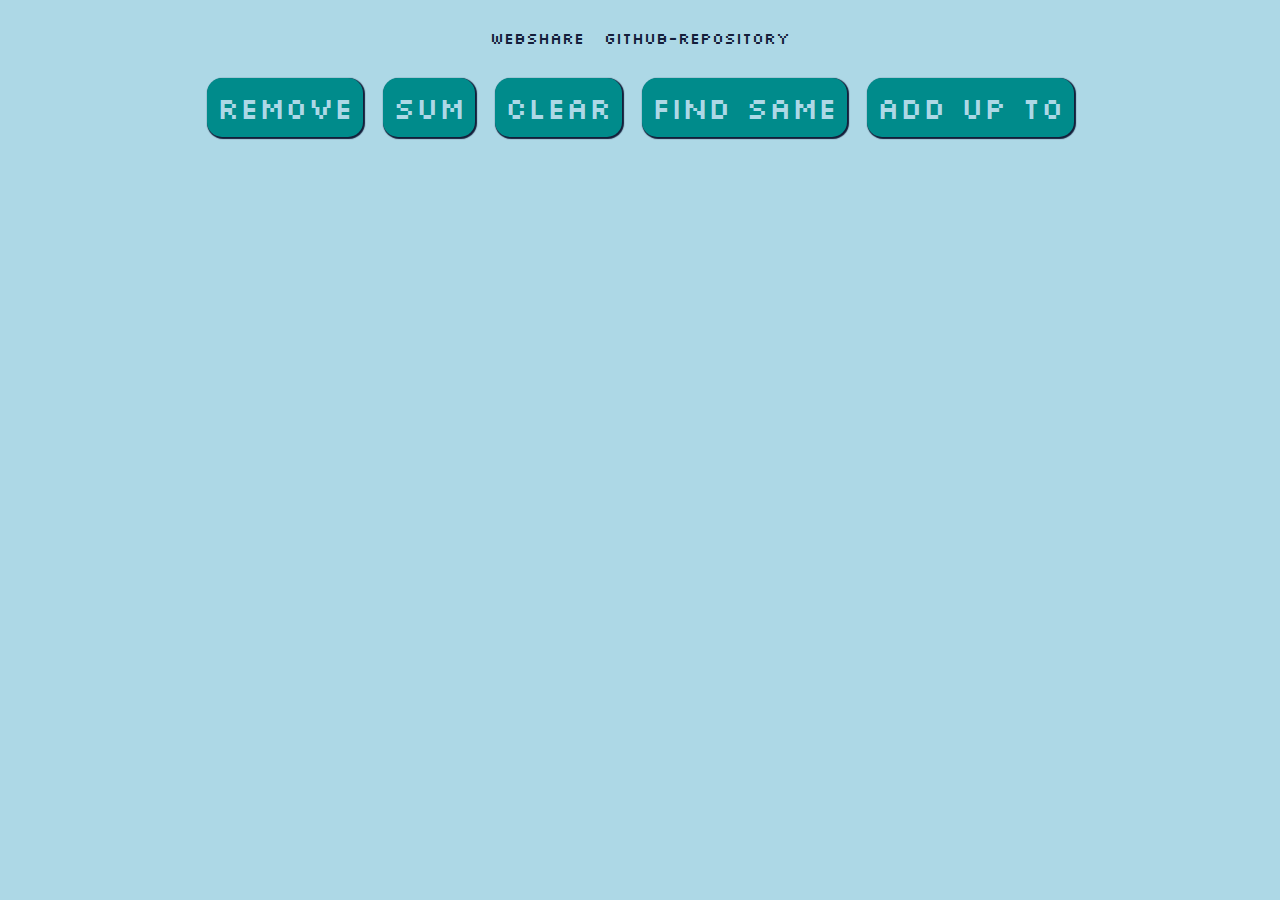
<file: index.html>
<!DOCTYPE html>
<html lang="en">

<head>
    <meta charset="UTF-8">
    <meta name="viewport" content="width=device-width, initial-scale=1.0">
    <title>Projekt</title>
    <link rel="stylesheet" href="common.css">
</head>

<body>
    <div class="links">
        <a href="http://webshare.mah.se/aq1878/">Webshare</a>
        <a href="https://github.com/tilde-ad/projekt-ddu2">Github-repository</a>
    </div>
    <div class="links">
        <a class="home-links" href="remove/remove.html">Remove</a>
        <a class="home-links" href="sum/sum.html">Sum</a>
        <a class="home-links" href="clear/clear.html">Clear</a>
        <a class="home-links" href="findSame/find-same.html">Find Same</a>
        <a class="home-links" href="addupto/add-up-to.html">Add Up To</a>
    </div>

</body>

</html>
</file>
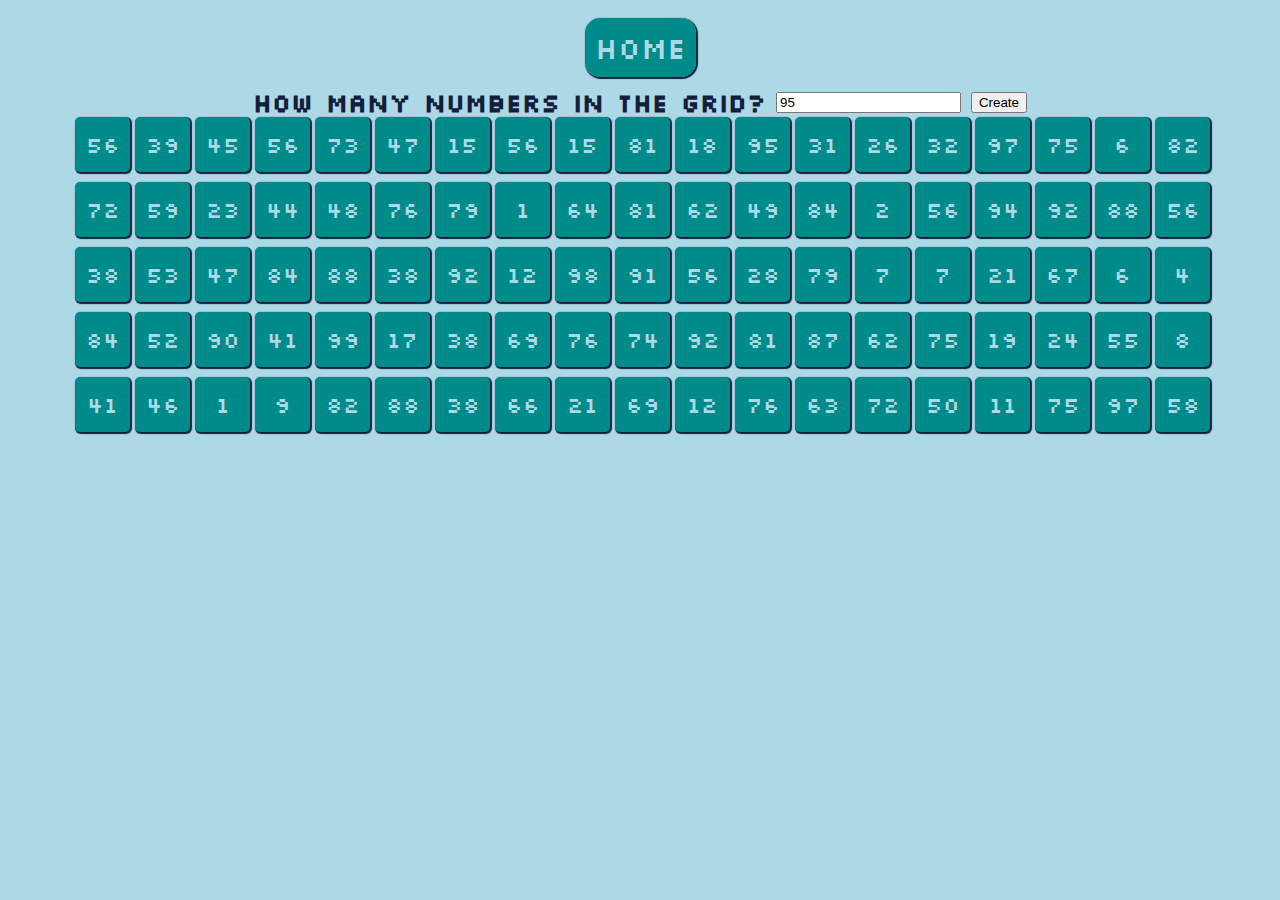
<file: add-up-to.html>
<!DOCTYPE html>
<html lang="en">

<head>
    <meta charset="UTF-8">
    <meta name="viewport" content="width=device-width, initial-scale=1.0">
    <title>Document</title>
    <link rel="stylesheet" href="common.css">
</head>

<body>
    <div class="home-button">

    </div>

    <script src="common.js"></script>
</body>

</html>
</file>
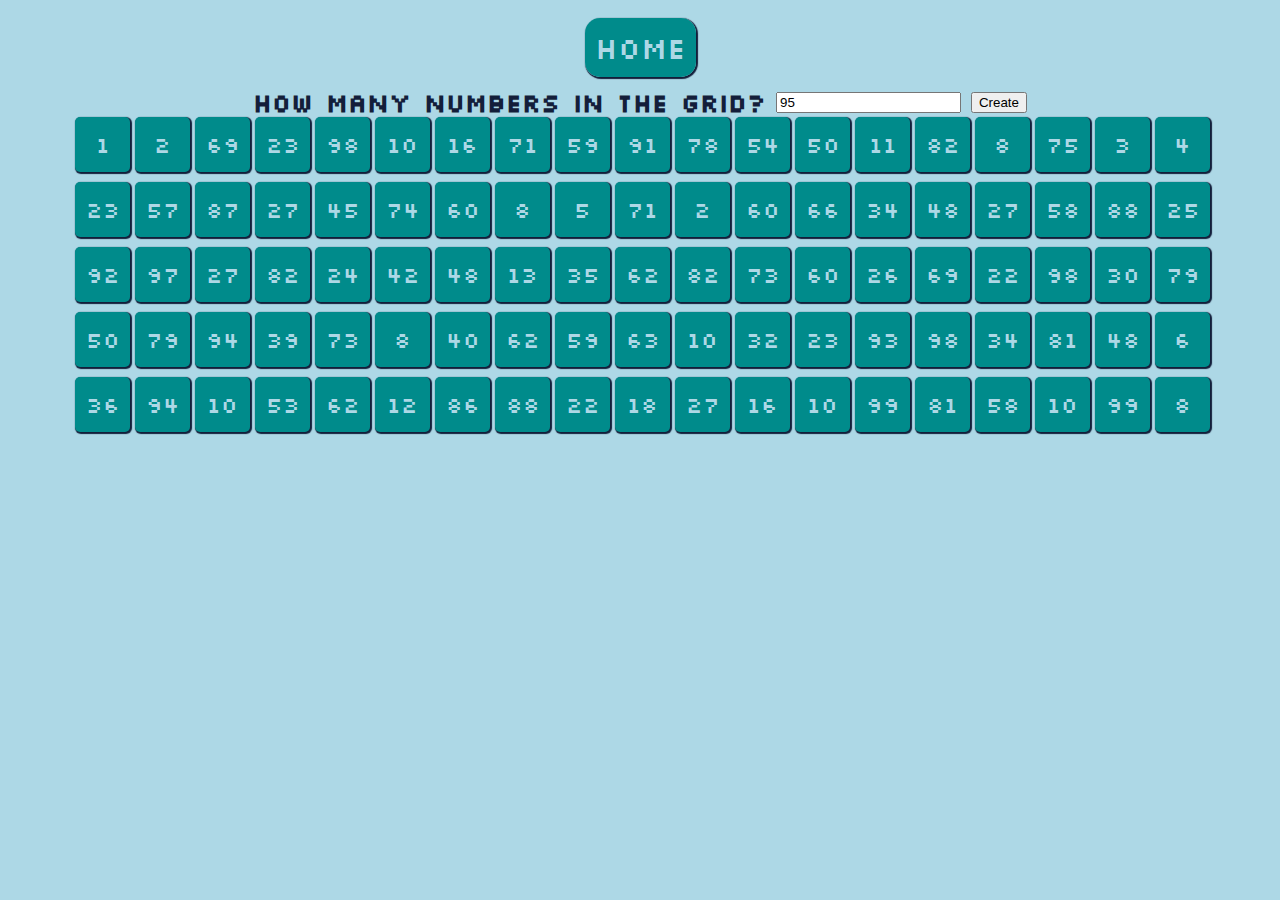
<file: remove.html>
<!DOCTYPE html>
<html lang="en">

<head>
    <meta charset="UTF-8">
    <meta name="viewport" content="width=device-width, initial-scale=1.0">
    <title>Document</title>
    <link rel="stylesheet" href="common.css">
</head>

<body>
    <div class="home-button">

    </div>
    <script src="common.js"></script>
</body>

</html>
</file>
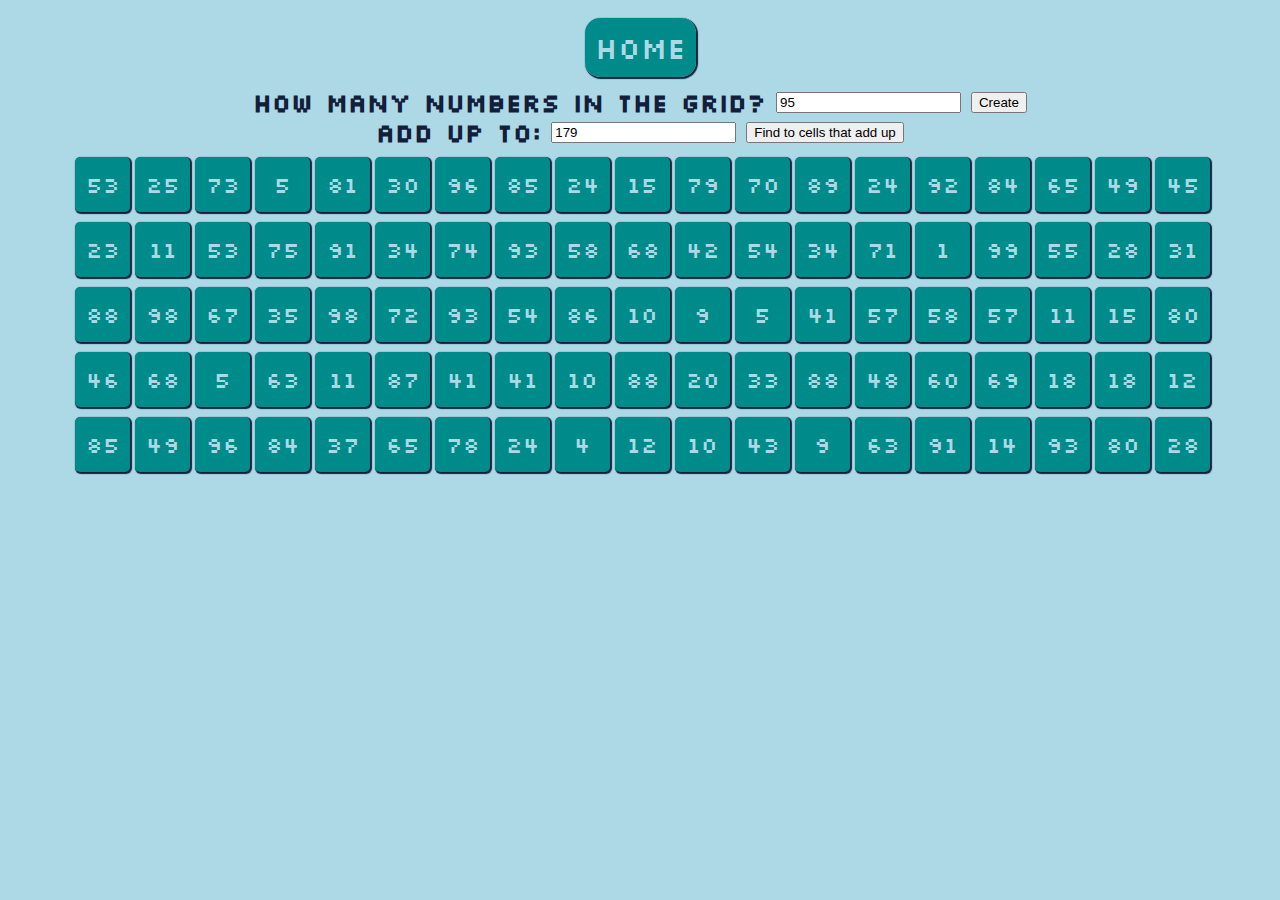
<file: addupto/add-up-to.html>
<!DOCTYPE html>
<html lang="en">

<head>
    <meta charset="UTF-8">
    <meta name="viewport" content="width=device-width, initial-scale=1.0">
    <title>Add up to</title>
    <link rel="stylesheet" href="../common.css">
</head>

<body>
    <div class="home-button">

    </div>

    <script src="../common.js"></script>
    <script src="add-up-to.js"></script>
</body>

</html>
</file>
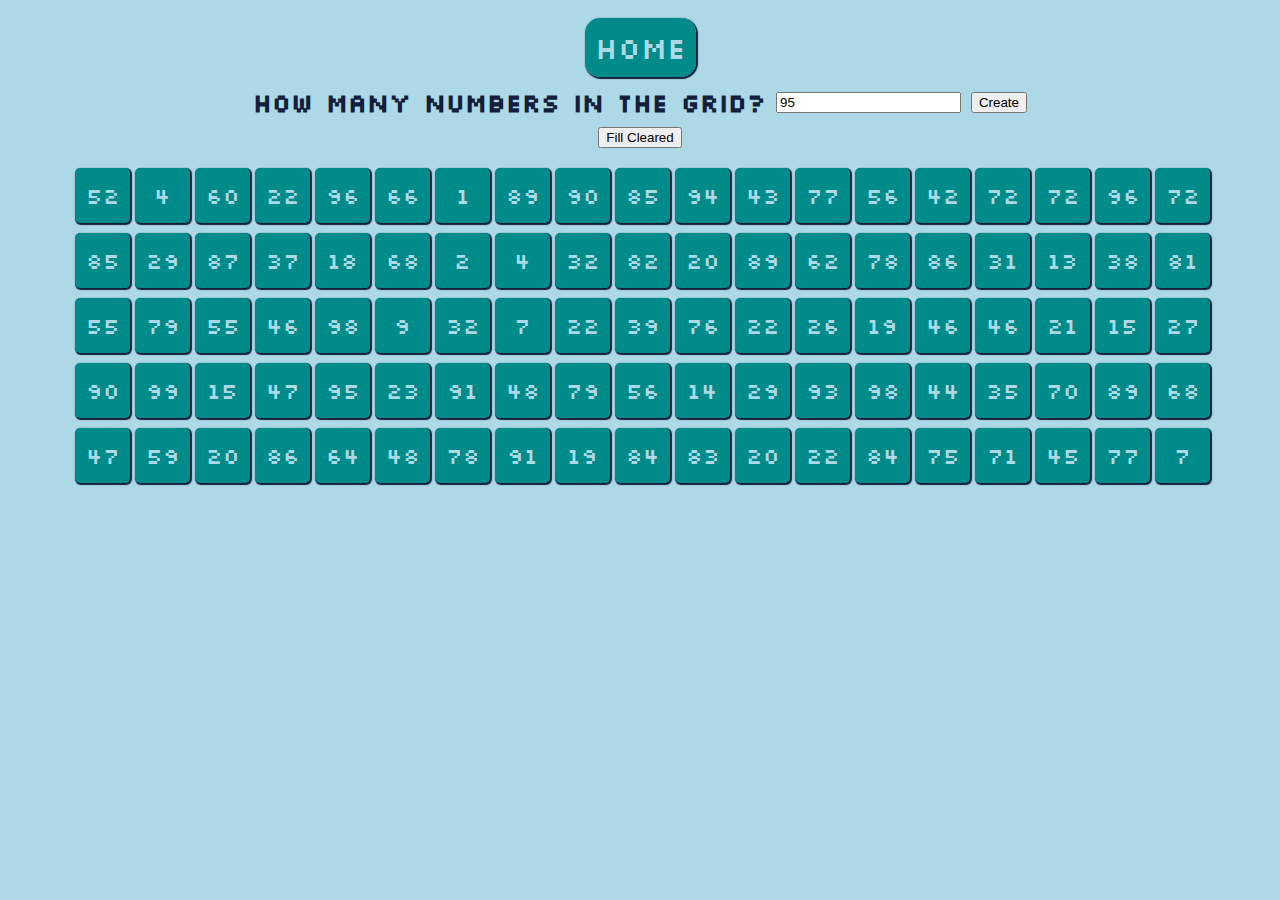
<file: clear/clear.html>
<!DOCTYPE html>
<html lang="en">

<head>
    <meta charset="UTF-8">
    <meta name="viewport" content="width=device-width, initial-scale=1.0">
    <title>clear</title>
    <link rel="stylesheet" href="../common.css">
</head>

<body>
    <div class="home-button">

    </div>

    <script src="../common.js"></script>
    <script src="clear.js"></script>
</body>

</html>
</file>
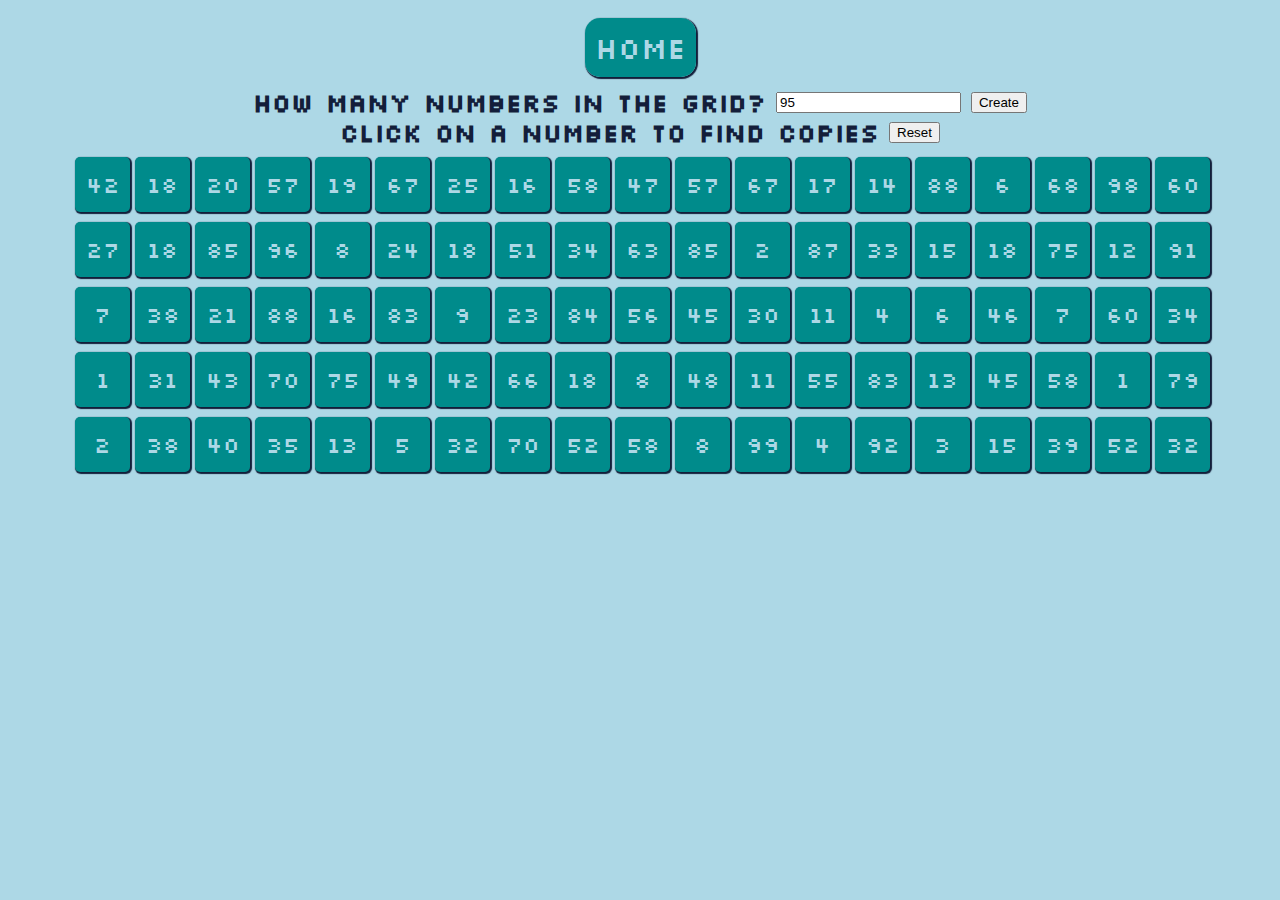
<file: findSame/find-same.html>
<!DOCTYPE html>
<html lang="en">

<head>
    <meta charset="UTF-8">
    <meta name="viewport" content="width=device-width, initial-scale=1.0">
    <title>Find Same</title>
    <link rel="stylesheet" href="../common.css">
</head>

<body>
    <div class="home-button">

    </div>

    <script src="../common.js"></script>
    <script src="find-same.js"></script>
</body>

</html>
</file>
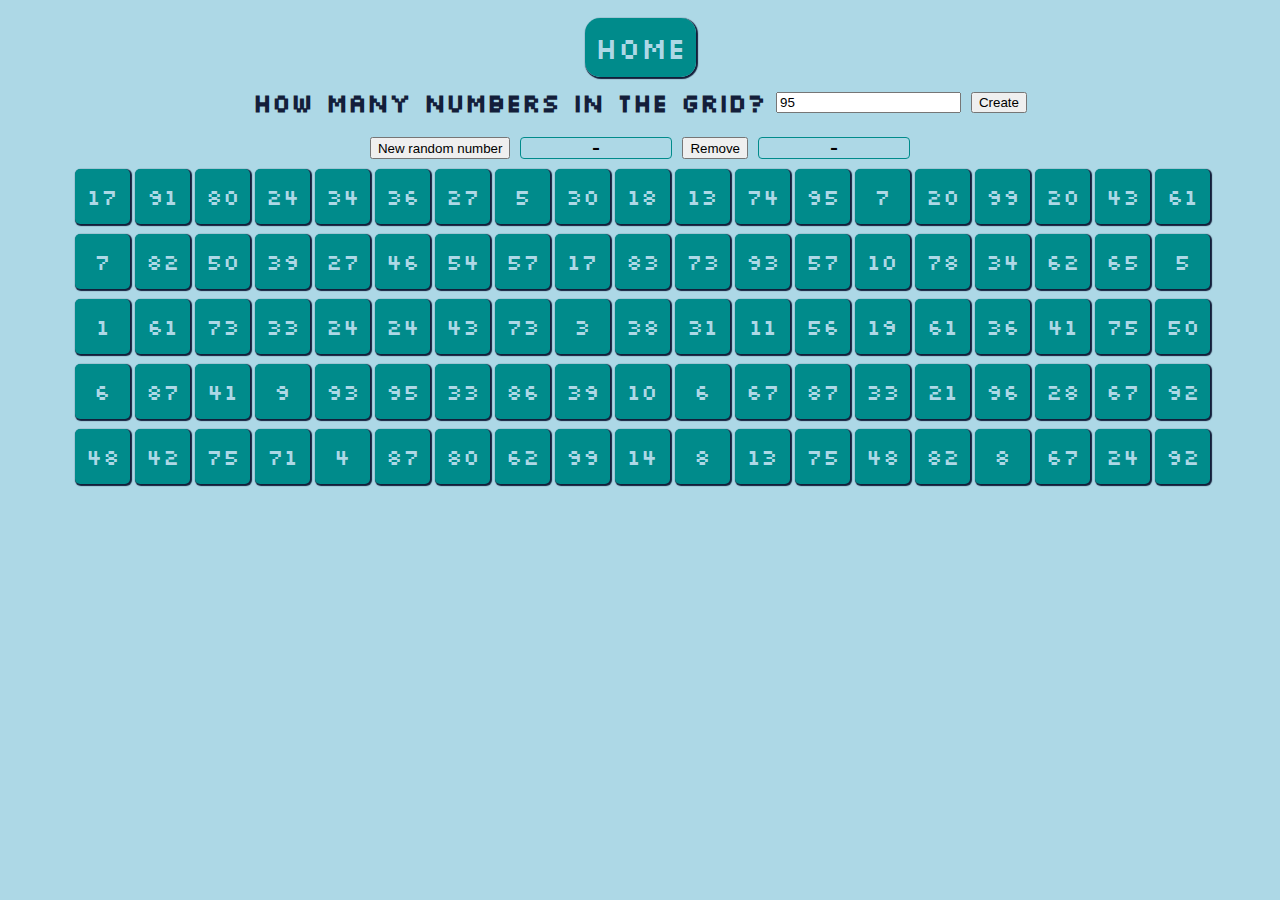
<file: remove/remove.html>
<!DOCTYPE html>
<html lang="en">

<head>
    <meta charset="UTF-8">
    <meta name="viewport" content="width=device-width, initial-scale=1.0">
    <title>Remove</title>
    <link rel="stylesheet" href="../common.css">
    <link rel="stylesheet" href="remove.css">
</head>

<body>
    <div class="home-button">

    </div>
    <script src="../common.js"></script>
    <script src="remove.js"></script>
</body>

</html>
</file>
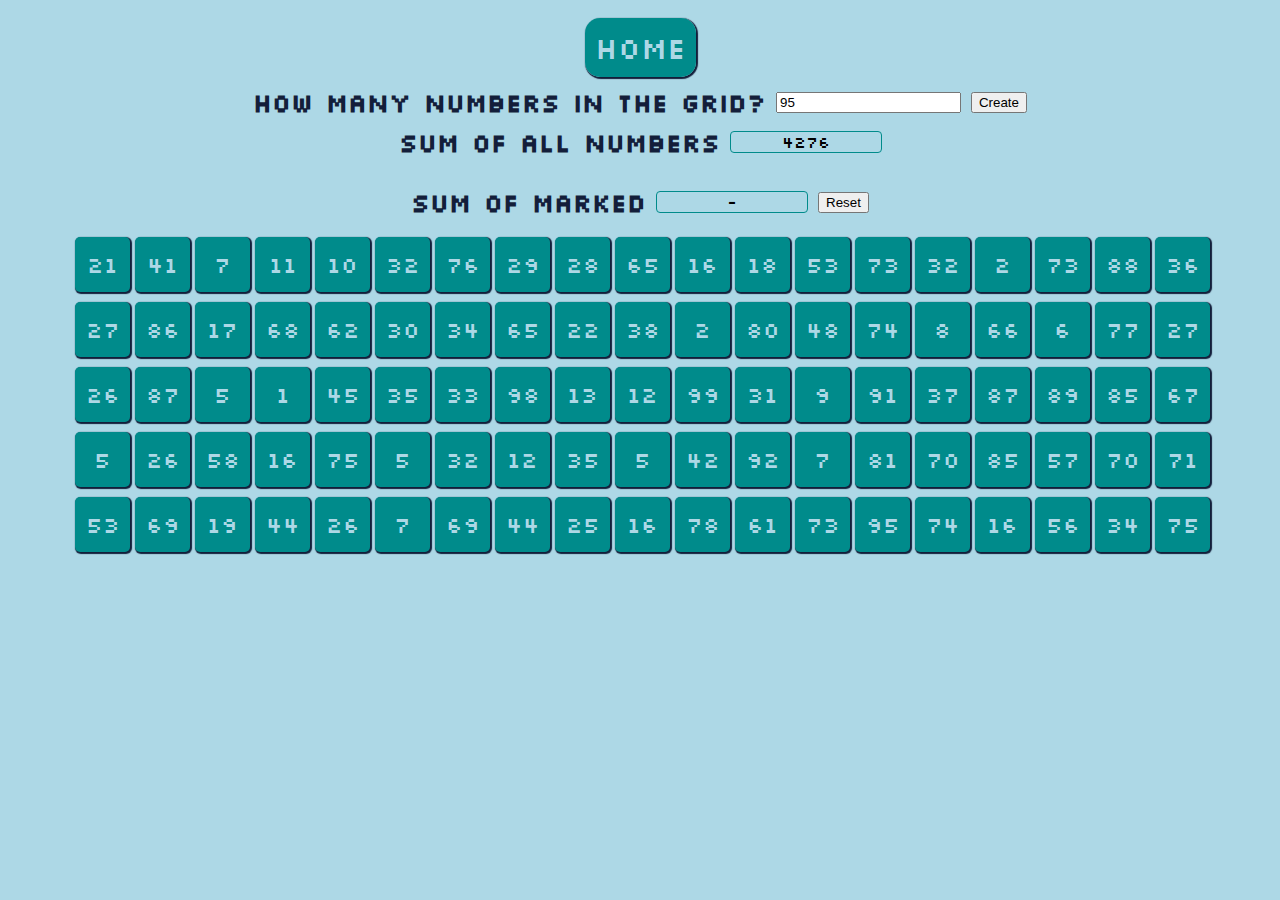
<file: sum/sum.html>
<!DOCTYPE html>
<html lang="en">

<head>
    <meta charset="UTF-8">
    <meta name="viewport" content="width=device-width, initial-scale=1.0">
    <title>Sum</title>
    <link rel="stylesheet" href="../common.css">
    <link rel="stylesheet" href="sum.css">
</head>

<body>
    <div class="home-button">

    </div>

    <script src="../common.js"></script>
    <script src="sum.js"></script>
</body>

</html>
</file>
<file: common.css>
@font-face {
    font-family: "silk";
    src: url(Silkscreen/Silkscreen-Regular.ttf);
}

body {
    font-family: "silk";
    background-color: lightblue;
    display: flex;
    flex-direction: column;
    align-items: center;
    gap: 10px;
}

.links {
    margin-top: 20px;
    display: flex;
    gap: 20px;
}

a {
    text-decoration: none;
    color: #131e3a;
}

a:hover {
    text-decoration: underline;
}

.home-links {
    font-size: 30px;
    color: lightblue;
    background-color: darkcyan;
    padding: 10px;
    border-radius: 15px;
    box-shadow: 1px 1px 1px 1px #131e3a
}

.home-links:hover {
    background-color: #7285a5;
}

.home-links:active {
    box-shadow: none;
}

.home-button {
    text-align: center;
    margin-top: 20px;
    margin-bottom: 20px;
}

#numbers {
    display: flex;
    height: 10px;
    justify-content: center;
    align-items: center;
    gap: 10px;
}

#grid {
    display: grid;
    grid-template-columns: repeat(19, 50px);
    gap: 10px;
    justify-content: center;
}

.cell {
    background-color: darkcyan;
    width: 15px;
    height: 15px;
    padding: 20px;
    border-radius: 5px;
    color: lightblue;
    display: flex;
    justify-content: center;
    align-items: center;
    font-size: 22px;
    box-shadow: 1px 1px 1px 1px #131e3a;

}

.cell:hover {
    background-color: #7285a5;
}

.cell:active {
    box-shadow: none;
}

.boxes {
    display: flex;
    border: 1px solid darkcyan;
    border-radius: 4px;
    text-align: center;
    justify-content: center;
    align-items: center;
    width: 150px;
}

h2 {
    font-size: 25px;
    color: #131e3a;
}

.wantMargin {
    margin: 10px 0;
}
</file>
<file: remove/remove.css>
#divRemove {
    display: flex;
    margin-top: 20px;
    gap: 10px;
}
</file>
<file: sum/sum.css>
.sum-container {
    display: flex;
    align-items: center;
    gap: 10px;
    height: 30px;
    margin: 10px 0;
}
</file>
